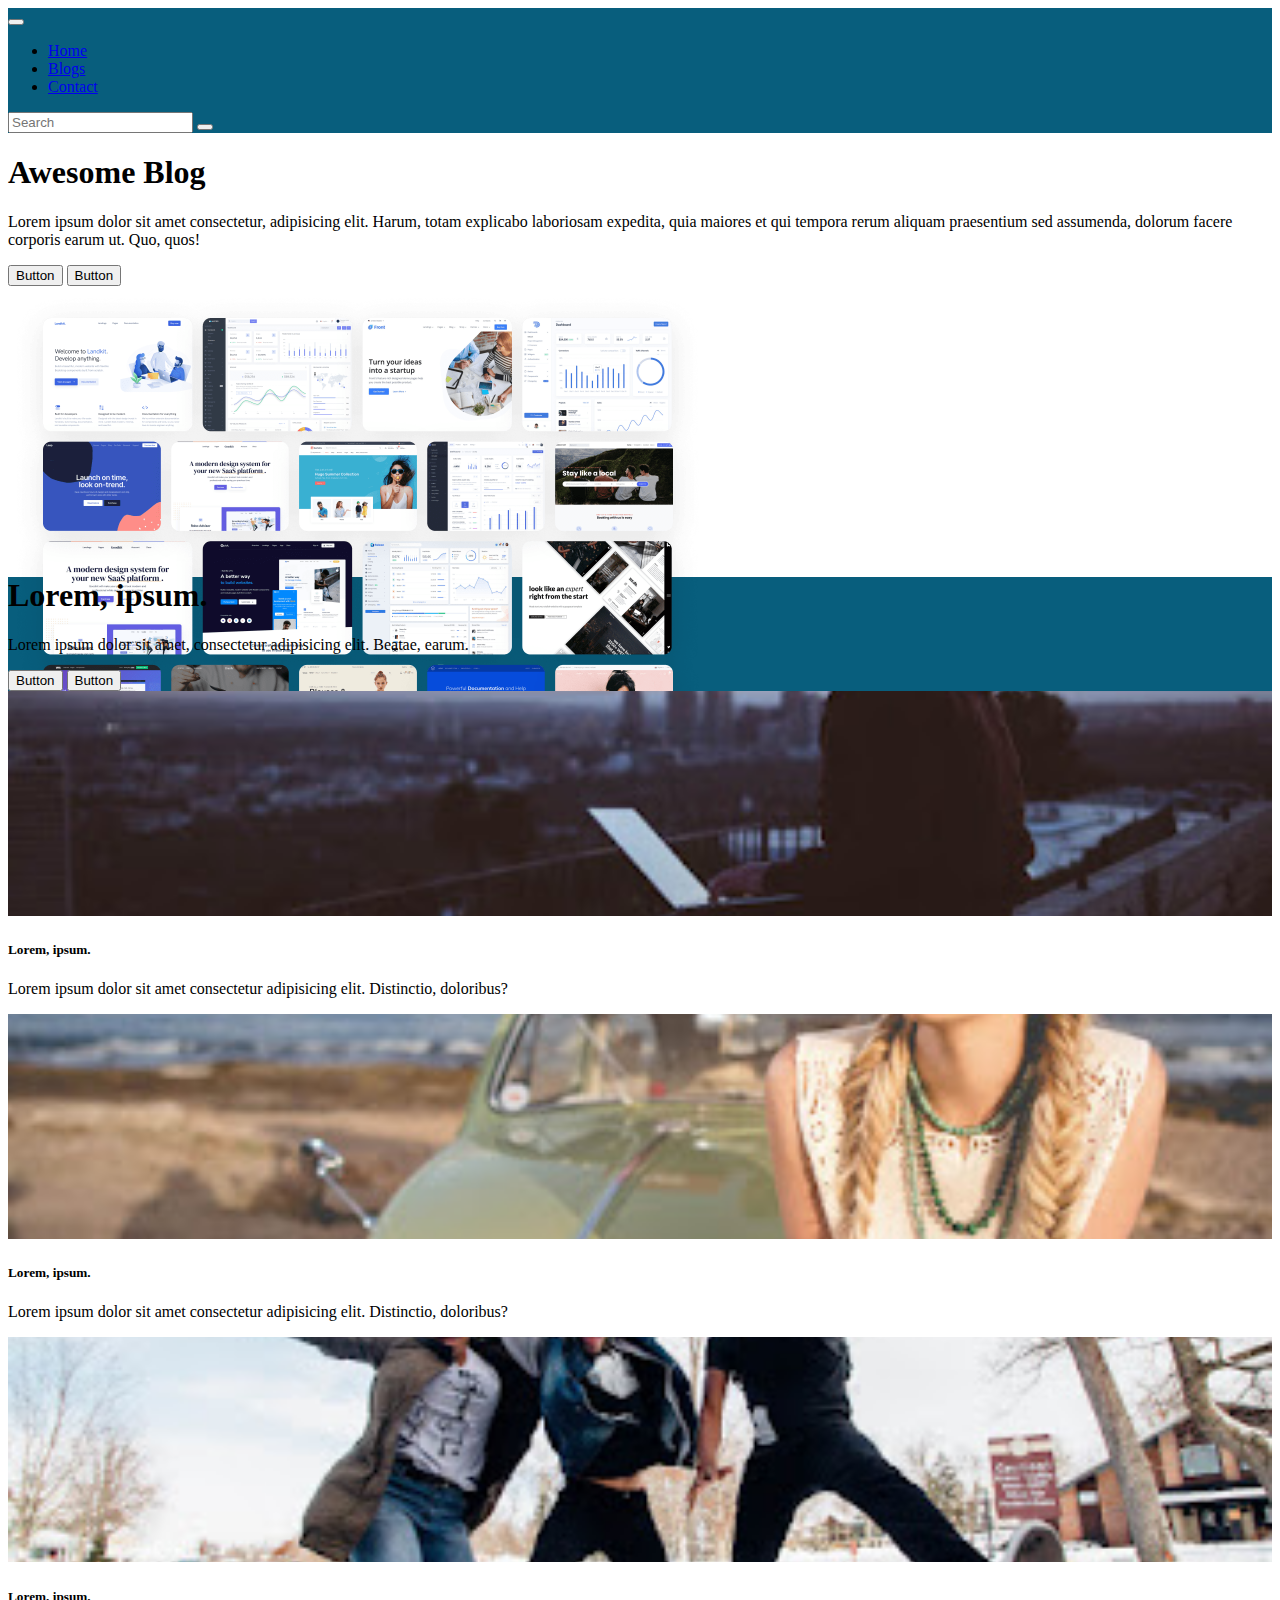
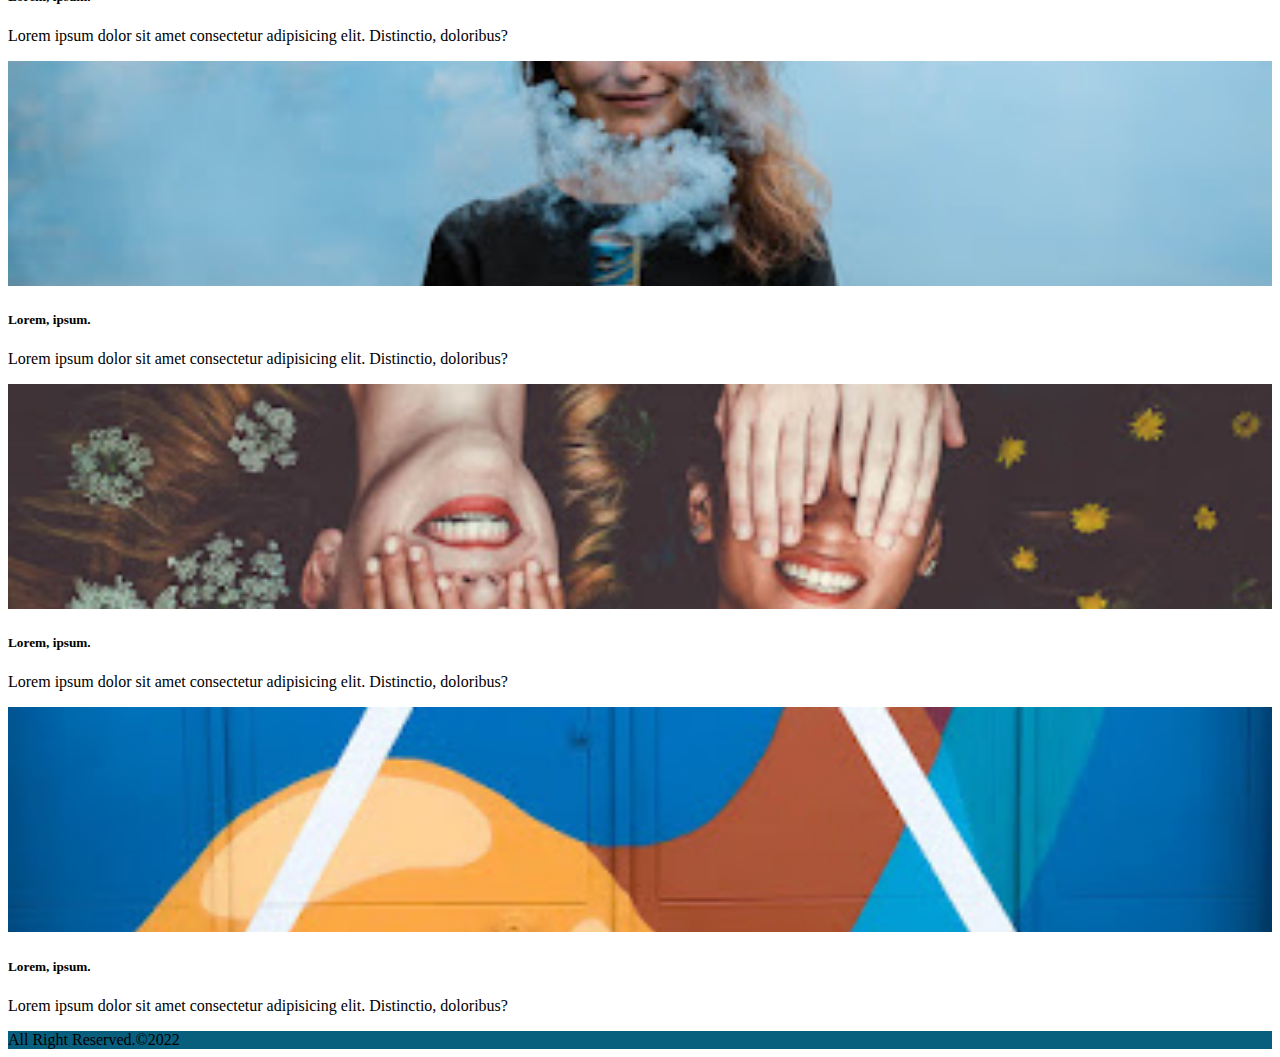
<file: index.html>
<!DOCTYPE html>
<html lang="en">

<head>
    <meta charset="UTF-8">
    <meta http-equiv="X-UA-Compatible" content="IE=edge">
    <meta name="viewport" content="width=device-width, initial-scale=1.0">
    <!-- bootstrap link -->
    <link href="https://cdn.jsdelivr.net/npm/bootstrap@5.2.0-beta1/dist/css/bootstrap.min.css" rel="stylesheet"
        integrity="sha384-0evHe/X+R7YkIZDRvuzKMRqM+OrBnVFBL6DOitfPri4tjfHxaWutUpFmBp4vmVor" crossorigin="anonymous">
    <!-- font awesome link -->
    <link rel="stylesheet" href="https://cdnjs.cloudflare.com/ajax/libs/font-awesome/6.1.1/css/all.min.css"
        integrity="sha512-KfkfwYDsLkIlwQp6LFnl8zNdLGxu9YAA1QvwINks4PhcElQSvqcyVLLD9aMhXd13uQjoXtEKNosOWaZqXgel0g=="
        crossorigin="anonymous" referrerpolicy="no-referrer" />
    <!-- css link -->
    <link rel="stylesheet" href="style.css">
    <title>Awesome Blog</title>
</head>

<body>
    <nav class="navbar navbar-expand-md navbar-dark">
        <div class="container">
            <a href="index.html" class="navbar-brand">
                <i class="fa-solid fa-house"></i>
            </a>
            <button class="navbar-toggler" type="button" data-bs-toggle="collapse" data-bs-target="#mobile">
                <span class="navbar-toggler-icon"></span>
            </button>

            <div id="mobile" class="collapse navbar-collapse">
                <ul class="navbar-nav me-auto">
                    <li class="nav-item">
                        <a href="index.html" class="nav-link active">Home</a>
                    </li>
                    <li class="nav-item">
                        <a href="blogs.html" class="nav-link">Blogs</a>
                    </li>
                    <li class="nav-item">
                        <a href="contact.html" class="nav-link">Contact</a>
                    </li>
                </ul>
                <form class="d-flex">
                    <input type="text" class="form-control me-1" placeholder="Search">
                    <button class="btn btn-warning"><i class="fa-solid fa-magnifying-glass"></i></button>
                </form>
            </div>
        </div>
    </nav>
    <header>
        <div class="text-center pt-5 mt-5 border-bottom">
            <h1 class="display-4 fw-bold">Awesome Blog</h1>
            <div class="col-lg-6 mx-auto">
                <p class="lead mb-4">
                    Lorem ipsum dolor sit amet consectetur, adipisicing elit. Harum, totam explicabo laboriosam
                    expedita, quia maiores et qui tempora rerum aliquam praesentium sed assumenda, dolorum facere
                    corporis earum ut. Quo, quos!
                </p>
                <div class="mb-5 d-grid gap-2 d-md-flex justify-content-md-center">
                    <button class="btn btn-primary btn-lg"><i class="fa-solid fa-caret-right"></i>Button</button>
                    <button class="btn btn-outline-primary btn-lg"><i
                            class="fa-solid fa-caret-right"></i>Button</button>
                </div>
                <div class="overflow-hidden" style="max-height: 30vh;">
                    <div class="container px-5">
                        <img src="img/bg.png" class="img-fluid border rounded-3 shadow-lg mb-4" width="700"
                            height="500">
                    </div>
                </div>
            </div>
        </div>
    </header>

    <main>
        <div class="bg-dark px-4 py-5 text-center text-white">
            <div class="py-5">
                <h1 class="dipslay-5 fw bold">Lorem, ipsum.</h1>
                <div class="col-lg-6 mx-auto">
                    <p class="lead mb-4">
                        Lorem ipsum dolor sit amet, consectetur adipisicing elit. Beatae, earum.
                    </p>
                    <div class="d-grid gap-2 d-md-flex justify-content-md-center">
                        <button class="btn btn-outline-warning btn-lg"><i
                                class="fa-solid fa-caret-right"></i>Button</button>
                        <button class="btn btn-outline-light btn-lg"><i
                                class="fa-solid fa-caret-right"></i>Button</button>
                    </div>
                </div>
            </div>
        </div>

        <div class="container my-4">
            <div class="row row-cols-1 row-cols-lg-3 row-cols-md-2">
                <div class="col">
                    <div class="card mb-3 shadow">
                        <img src="img/1.jpeg" class="card-img-top">
                        <div class="card-body">
                            <h5 class="card-title">Lorem, ipsum.</h5>
                            <p class="card-text">Lorem ipsum dolor sit amet consectetur adipisicing elit. Distinctio,
                                doloribus?</p>
                        </div>
                    </div>
                </div>
                <div class="col">
                    <div class="card mb-3 shadow">
                        <img src="img/2.jpeg" class="card-img-top">
                        <div class="card-body">
                            <h5 class="card-title">Lorem, ipsum.</h5>
                            <p class="card-text">Lorem ipsum dolor sit amet consectetur adipisicing elit. Distinctio,
                                doloribus?</p>
                        </div>
                    </div>
                </div>
                <div class="col">
                    <div class="card mb-3 shadow">
                        <img src="img/3.jpeg" class="card-img-top">
                        <div class="card-body">
                            <h5 class="card-title">Lorem, ipsum.</h5>
                            <p class="card-text">Lorem ipsum dolor sit amet consectetur adipisicing elit. Distinctio,
                                doloribus?</p>
                        </div>
                    </div>
                </div>
                <div class="col">
                    <div class="card mb-3 shadow">
                        <img src="img/4.jpeg" class="card-img-top">
                        <div class="card-body">
                            <h5 class="card-title">Lorem, ipsum.</h5>
                            <p class="card-text">Lorem ipsum dolor sit amet consectetur adipisicing elit. Distinctio,
                                doloribus?</p>
                        </div>
                    </div>
                </div>
                <div class="col">
                    <div class="card mb-3 shadow">
                        <img src="img/5.jpeg" class="card-img-top">
                        <div class="card-body">
                            <h5 class="card-title">Lorem, ipsum.</h5>
                            <p class="card-text">Lorem ipsum dolor sit amet consectetur adipisicing elit. Distinctio,
                                doloribus?</p>
                        </div>
                    </div>
                </div>
                <div class="col">
                    <div class="card mb-3 shadow">
                        <img src="img/6.jpeg" class="card-img-top">
                        <div class="card-body">
                            <h5 class="card-title">Lorem, ipsum.</h5>
                            <p class="card-text">Lorem ipsum dolor sit amet consectetur adipisicing elit. Distinctio,
                                doloribus?</p>
                        </div>
                    </div>
                </div>
            </div>
        </div>
    </main>

    <footer class="py-5 bg-dark text-white">
        <div class="container text-center">
            <span>All Right Reserved.&copy;2022</span>
        </div>
    </footer>

    <!-- bootstrap script -->
    <script src="https://cdn.jsdelivr.net/npm/bootstrap@5.2.0-beta1/dist/js/bootstrap.bundle.min.js"
        integrity="sha384-pprn3073KE6tl6bjs2QrFaJGz5/SUsLqktiwsUTF55Jfv3qYSDhgCecCxMW52nD2"
        crossorigin="anonymous"></script>
</body>

</html>
</file>
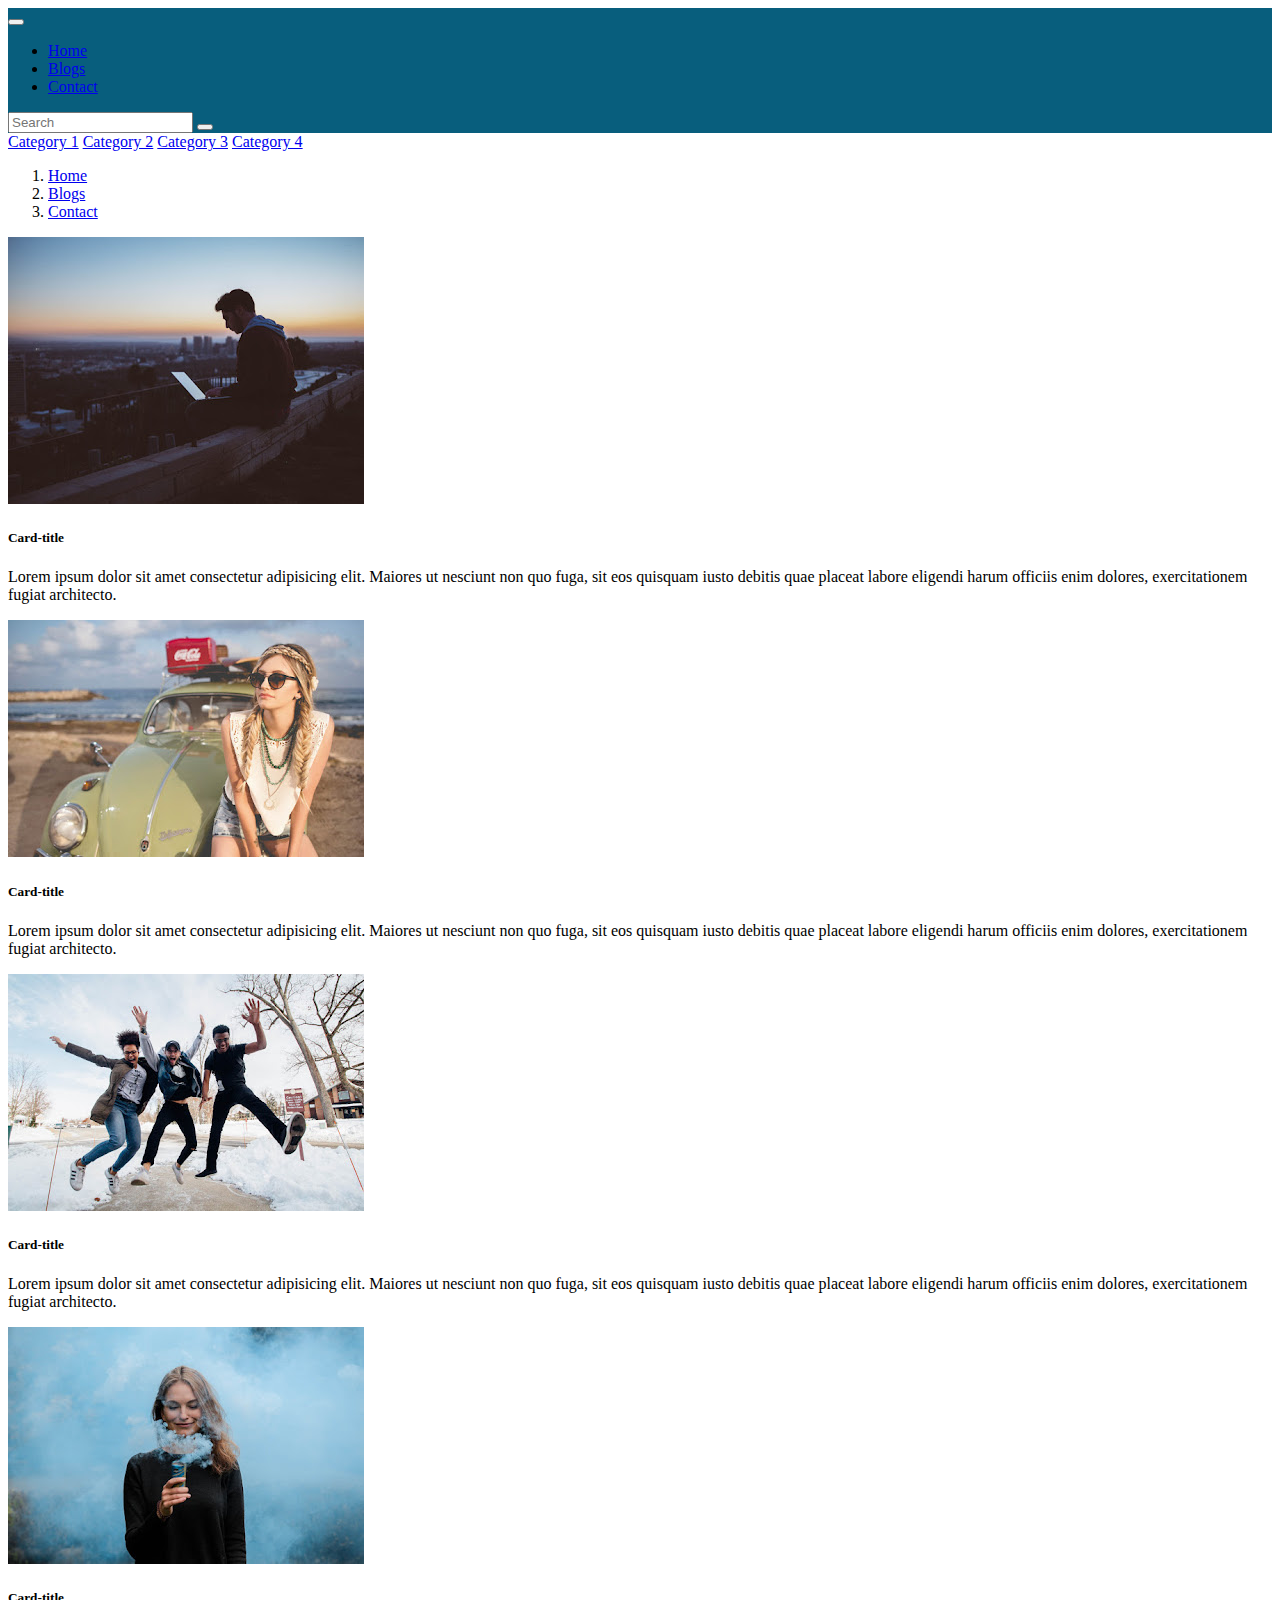
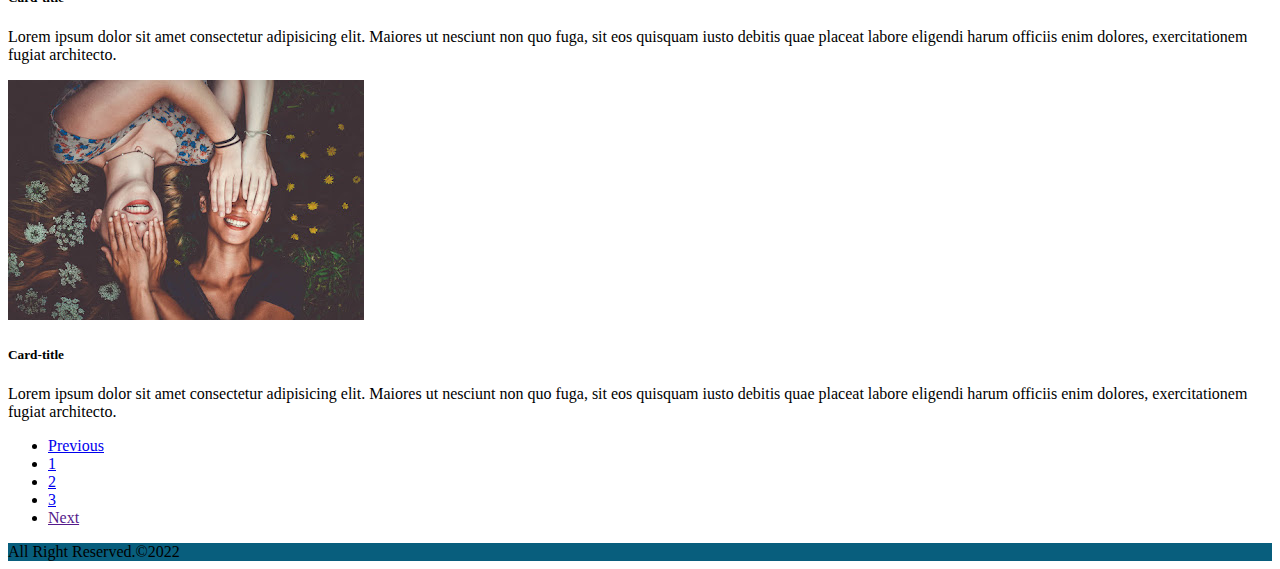
<file: blogs.html>
<!DOCTYPE html>
<html lang="en">

<head>
    <meta charset="UTF-8">
    <meta http-equiv="X-UA-Compatible" content="IE=edge">
    <meta name="viewport" content="width=device-width, initial-scale=1.0">
    <!-- bootstrap link -->
    <link href="https://cdn.jsdelivr.net/npm/bootstrap@5.2.0-beta1/dist/css/bootstrap.min.css" rel="stylesheet"
        integrity="sha384-0evHe/X+R7YkIZDRvuzKMRqM+OrBnVFBL6DOitfPri4tjfHxaWutUpFmBp4vmVor" crossorigin="anonymous">
    <!-- font awesome link -->
    <link rel="stylesheet" href="https://cdnjs.cloudflare.com/ajax/libs/font-awesome/6.1.1/css/all.min.css"
        integrity="sha512-KfkfwYDsLkIlwQp6LFnl8zNdLGxu9YAA1QvwINks4PhcElQSvqcyVLLD9aMhXd13uQjoXtEKNosOWaZqXgel0g=="
        crossorigin="anonymous" referrerpolicy="no-referrer" />
    <!-- css link -->
    <link rel="stylesheet" href="style.css">
    <title>Awesome Blog</title>
</head>

<body>
    <nav class="navbar navbar-expand-md navbar-dark">
        <div class="container">
            <a href="index.html" class="navbar-brand">
                <i class="fa-solid fa-house"></i>
            </a>
            <button class="navbar-toggler" type="button" data-bs-toggle="collapse" data-bs-target="#mobile">
                <span class="navbar-toggler-icon"></span>
            </button>

            <div id="mobile" class="collapse navbar-collapse">
                <ul class="navbar-nav me-auto">
                    <li class="nav-item">
                        <a href="index.html" class="nav-link ">Home</a>
                    </li>
                    <li class="nav-item">
                        <a href="blogs.html" class="nav-link active">Blogs</a>
                    </li>
                    <li class="nav-item">
                        <a href="contact.html" class="nav-link">Contact</a>
                    </li>
                </ul>
                <form class="d-flex">
                    <input type="text" class="form-control me-1" placeholder="Search">
                    <button class="btn btn-warning"><i class="fa-solid fa-magnifying-glass"></i></button>
                </form>
            </div>
        </div>
    </nav>

    <main>
        <div class="container my-4">
            <div class="row">
                <div class="col-md-3 d-none d-md-block ">
                    <div class="list-group">
                        <a href="#" class="list-group-item">Category 1</a>
                        <a href="#" class="list-group-item">Category 2</a>
                        <a href="#" class="list-group-item">Category 3</a>
                        <a href="#" class="list-group-item">Category 4</a>
                    </div>
                </div>
                <div class="col-md-9">
                    <nav aria-label="breadcrumb">
                        <ol class="breadcrumb">
                            <li class="breadcrumb-item"><a href="#">Home</a></li>
                            <li class="breadcrumb-item"><a href="#">Blogs</a></li>
                            <li class="breadcrumb-item"><a href="#">Contact</a></li>
                        </ol>
                    </nav>
                    <div class="card mb-2 shadow">
                        <div class="row">
                            <div class="col-4"><img src="img/1.jpeg" class="img-fluid rounded-start"></div>
                            <div class="col-8">
                                <h5 class="card-title">Card-title</h5>
                                <p class="card-text">Lorem ipsum dolor sit amet consectetur adipisicing elit. Maiores ut
                                    nesciunt non quo fuga, sit eos quisquam iusto debitis quae placeat labore eligendi
                                    harum officiis enim dolores, exercitationem fugiat architecto.</p>
                            </div>
                        </div>
                    </div>
                    <div class="card mb-2 shadow">
                        <div class="row">
                            <div class="col-4"><img src="img/2.jpeg" class="img-fluid rounded-start"></div>
                            <div class="col-8">
                                <h5 class="card-title">Card-title</h5>
                                <p class="card-text">Lorem ipsum dolor sit amet consectetur adipisicing elit. Maiores ut
                                    nesciunt non quo fuga, sit eos quisquam iusto debitis quae placeat labore eligendi
                                    harum officiis enim dolores, exercitationem fugiat architecto.</p>
                            </div>
                        </div>
                    </div>
                    <div class="card mb-2 shadow">
                        <div class="row">
                            <div class="col-4"><img src="img/3.jpeg" class="img-fluid rounded-start"></div>
                            <div class="col-8">
                                <h5 class="card-title">Card-title</h5>
                                <p class="card-text">Lorem ipsum dolor sit amet consectetur adipisicing elit. Maiores ut
                                    nesciunt non quo fuga, sit eos quisquam iusto debitis quae placeat labore eligendi
                                    harum officiis enim dolores, exercitationem fugiat architecto.</p>
                            </div>
                        </div>
                    </div>
                    <div class="card mb-2 shadow">
                        <div class="row">
                            <div class="col-4"><img src="img/4.jpeg" class="img-fluid rounded-start"></div>
                            <div class="col-8">
                                <h5 class="card-title">Card-title</h5>
                                <p class="card-text">Lorem ipsum dolor sit amet consectetur adipisicing elit. Maiores ut
                                    nesciunt non quo fuga, sit eos quisquam iusto debitis quae placeat labore eligendi
                                    harum officiis enim dolores, exercitationem fugiat architecto.</p>
                            </div>
                        </div>
                    </div>
                    <div class="card mb-2 shadow">
                        <div class="row">
                            <div class="col-4"><img src="img/5.jpeg" class="img-fluid rounded-start"></div>
                            <div class="col-8">
                                <h5 class="card-title">Card-title</h5>
                                <p class="card-text">Lorem ipsum dolor sit amet consectetur adipisicing elit. Maiores ut
                                    nesciunt non quo fuga, sit eos quisquam iusto debitis quae placeat labore eligendi
                                    harum officiis enim dolores, exercitationem fugiat architecto.</p>
                            </div>
                        </div>
                    </div>
                    <nav>
                        <ul class="pagination justify-content-center my-5">
                            <li class="page-item disabled"><a href="#" class="page-link">Previous</a></li>
                            <li class="page-item"><a href="index.html" class="page-link">1</a></li>
                            <li class="page-item"><a href="blogs.html" class="page-link">2</a></li>
                            <li class="page-item"><a href="contact.html" class="page-link">3</a></li>
                            <li class="page-item"><a href="" class="page-link">Next</a></li>
                        </ul>
                    </nav>
                </div>
            </div>
        </div>
    </main>

    <footer class="py-5 bg-dark text-white">
        <div class="container text-center">
            <span>All Right Reserved.&copy;2022</span>
        </div>
    </footer>

    <!-- bootstrap script -->
    <script src="https://cdn.jsdelivr.net/npm/bootstrap@5.2.0-beta1/dist/js/bootstrap.bundle.min.js"
        integrity="sha384-pprn3073KE6tl6bjs2QrFaJGz5/SUsLqktiwsUTF55Jfv3qYSDhgCecCxMW52nD2"
        crossorigin="anonymous"></script>
</body>

</html>
</file>
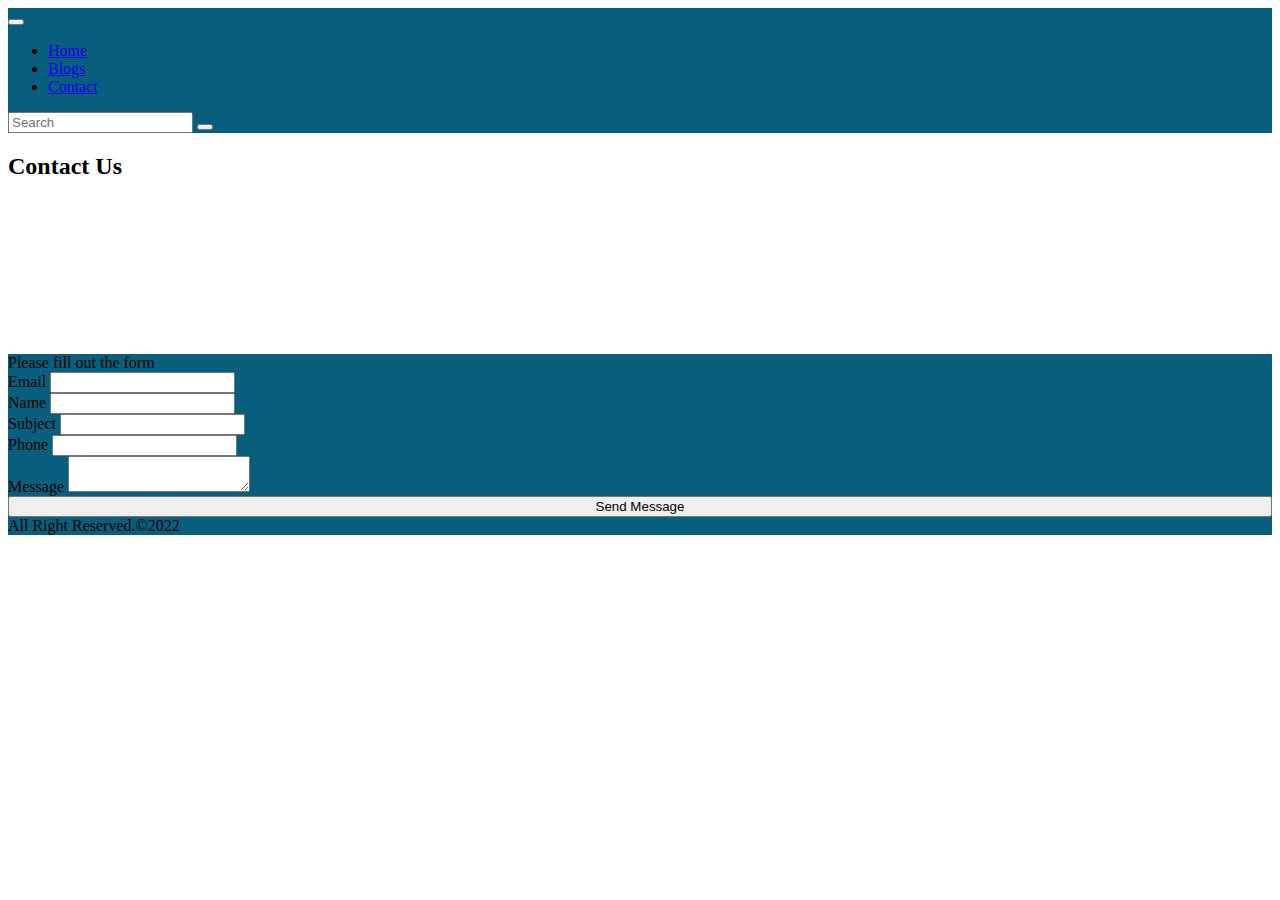
<file: contact.html>
<!DOCTYPE html>
<html lang="en">

<head>
    <meta charset="UTF-8">
    <meta http-equiv="X-UA-Compatible" content="IE=edge">
    <meta name="viewport" content="width=device-width, initial-scale=1.0">
    <!-- bootstrap link -->
    <link href="https://cdn.jsdelivr.net/npm/bootstrap@5.2.0-beta1/dist/css/bootstrap.min.css" rel="stylesheet"
        integrity="sha384-0evHe/X+R7YkIZDRvuzKMRqM+OrBnVFBL6DOitfPri4tjfHxaWutUpFmBp4vmVor" crossorigin="anonymous">
    <!-- font awesome link -->
    <link rel="stylesheet" href="https://cdnjs.cloudflare.com/ajax/libs/font-awesome/6.1.1/css/all.min.css"
        integrity="sha512-KfkfwYDsLkIlwQp6LFnl8zNdLGxu9YAA1QvwINks4PhcElQSvqcyVLLD9aMhXd13uQjoXtEKNosOWaZqXgel0g=="
        crossorigin="anonymous" referrerpolicy="no-referrer" />
    <!-- css link -->
    <link rel="stylesheet" href="style.css">
    <title>Awesome Blog</title>
</head>

<body class="h-100 d-flex flex-column">
    <nav class="navbar navbar-expand-md navbar-dark">
        <div class="container">
            <a href="index.html" class="navbar-brand">
                <i class="fa-solid fa-house"></i>
            </a>
            <button class="navbar-toggler" type="button" data-bs-toggle="collapse" data-bs-target="#mobile">
                <span class="navbar-toggler-icon"></span>
            </button>

            <div id="mobile" class="collapse navbar-collapse">
                <ul class="navbar-nav me-auto">
                    <li class="nav-item">
                        <a href="index.html" class="nav-link ">Home</a>
                    </li>
                    <li class="nav-item">
                        <a href="blogs.html" class="nav-link ">Blogs</a>
                    </li>
                    <li class="nav-item">
                        <a href="contact.html" class="nav-link active">Contact</a>
                    </li>
                </ul>
                <form class="d-flex">
                    <input type="text" class="form-control me-1" placeholder="Search">
                    <button class="btn btn-warning"><i class="fa-solid fa-magnifying-glass"></i></button>
                </form>
            </div>
        </div>
    </nav>
    <main>
        <div class="container my-4">
            <h2 class="my-3">Contact Us</h2>
            <div class="row g-2">
                <div class="col-6">
                    <iframe
                        src="https://www.google.com/maps/embed?pb=!1m18!1m12!1m3!1d48575.450232775795!2d49.70877437030043!3d40.453897466211295!2m3!1f0!2f0!3f0!3m2!1i1024!2i768!4f13.1!3m3!1m2!1s0x403085c5141ceb05%3A0x2d0857d3fe376c92!2sAbsheron%2C%20Az%C9%99rbaycan!5e0!3m2!1saz!2s!4v1652639981891!5m2!1saz!2s"
                        width="100%" height="100%" style="border:0;" allowfullscreen="" loading="lazy"
                        referrerpolicy="no-referrer-when-downgrade"></iframe>
                </div>
                <div class="col-6">
                    <div class="card bg-dark">
                        <div class="card-body">
                            <div class="alert alert-warning">
                                Please fill out the form
                            </div>
                            <form class="row g-3 text-white">
                                <div class="col-md-6">
                                    <label for="email" class="form-label">Email</label>
                                    <input type="email" name="email" id="email" class="form-control">
                                </div>
                                <div class="col-md-6">
                                    <label for="name" class="form-label">Name</label>
                                    <input type="text" name="name" id="name" class="form-control">
                                </div>
                                <div class="col-md-12">
                                    <label for="subject" class="form-label">Subject</label>
                                    <input type="text" name="phone" id="phone" class="form-control">
                                </div>
                                <div class="col-md-12">
                                    <label for="phone" class="form-label">Phone</label>
                                    <input type="text" name="subject" id="subject" class="form-control">
                                </div>
                                <div class="col-md-12">
                                    <label for="message" class="form-label">Message</label>
                                    <textarea name="message" id="message" class="form-control"></textarea>
                                </div>
                                <div class="col-md-12">
                                    <button class="btn btn-outline-warning" style="width:100%">Send Message</button>
                                </div>
                            </form>
                        </div>
                    </div>
                </div>
            </div>

        </div>
    </main>


    <footer class="py-5 bg-dark text-white mt-auto">
        <div class="container text-center">
            <span>All Right Reserved.&copy;2022</span>
        </div>
    </footer>

    <!-- bootstrap script -->
    <script src="https://cdn.jsdelivr.net/npm/bootstrap@5.2.0-beta1/dist/js/bootstrap.bundle.min.js"
        integrity="sha384-pprn3073KE6tl6bjs2QrFaJGz5/SUsLqktiwsUTF55Jfv3qYSDhgCecCxMW52nD2"
        crossorigin="anonymous"></script>
</body>

</html>
</file>
<file: style.css>
.navbar{
    background: #085e7d!important;
}
.bg-dark{
    background: #085e7d!important;   
}
.card-img-top{
    width: 100%;
    height: 25vh;
    object-fit: cover;
}

@media(min-width:768px){
    .card-img-top{       
        height: 25vh;    
    }
}
</file>
